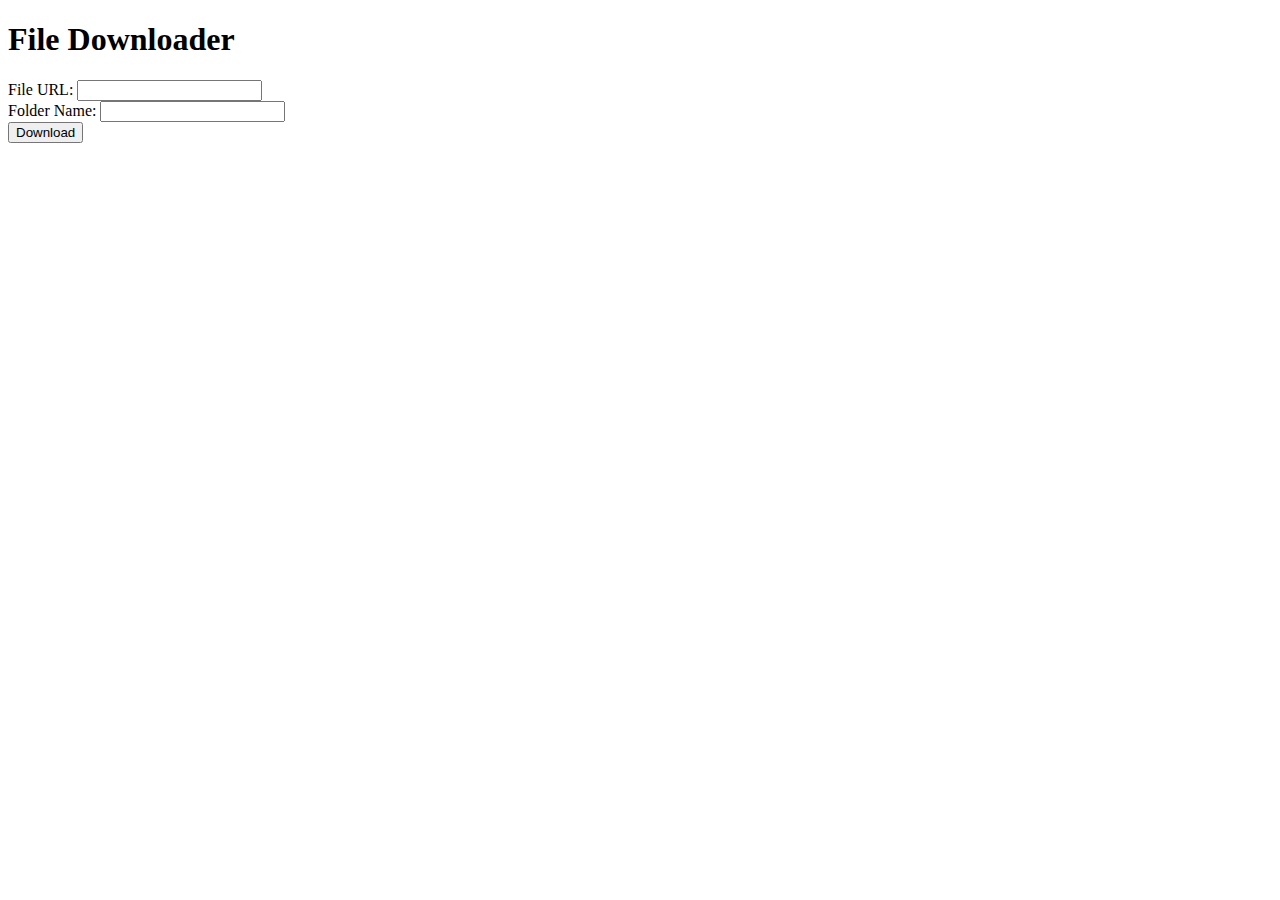
<file: templates/bulk_download.html>
<!DOCTYPE html>
<html>
  <head>
    <title>File Downloader</title>
  </head>
  <body>
    <h1>File Downloader</h1>
    <form method="POST" action="/bulk_download">
      <label for="url">File URL:</label>
      <input type="text" name="url" id="url" required />
      <br />
      <label for="folder_name">Folder Name:</label>
      <input type="text" name="folder_name" id="folder_name" required />
      <br />
      <button type="submit">Download</button>
    </form>
  </body>
</html>
</file>
